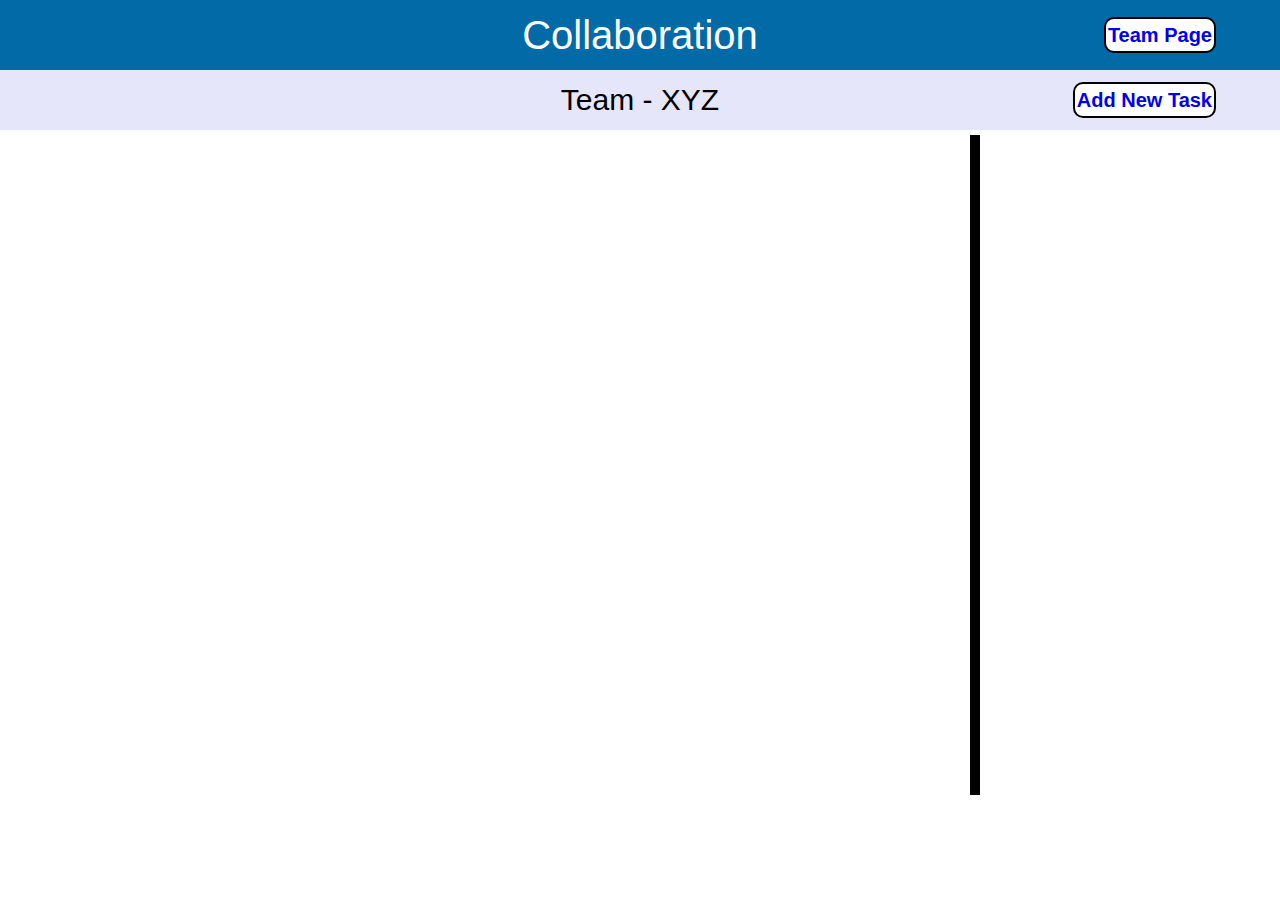
<file: index.html>
<!doctype html>
<html class="no-js" lang="">
    <head>
        <title>Project Collaboration</title>
        <link rel="shortcut icon" href="favicon.ico"/>
        <link rel="stylesheet" href="css/main.css">

    </head>
    <body>
        <div id="Header1" class="Header">
            <p id="Header_text1">Collaboration</p>
            <a class="big-button" id="GoTeam" href="team.html">Team Page</a>
        </div>
        <div id="Header3" style="background-color: lavender; font-size: 30px; height: 60px" class="Header">
            <p id="Header_text2" style="color: black">Team - XYZ</p>
            <a href="#new-task-popup" id="AddTask" class="big-button">Add New Task</a>
            <!--<button class="button" id="AddTask">Add Task</button>-->
        </div>
        <div id="wrapper">
            <div id="TList1" class="TList" >
                <!--<div id="Card1" class="Card">-->
                    <!--<p id="Name1" class="Name">ABC</p>-->
                    <!--<a href="#new-task-popup" class="user-add-task" >Add Task</a>-->
                    <!--<div class="Check">-->
                            <!--<input type="checkbox" Name="Filter">Doing-->
                            <!--<input type="checkbox" Name="Filter">To-do-->
                            <!--<input type="checkbox" Name="Filter">Done<br>-->
                    <!--</div>-->
                    <!--<div class="sub-TList">-->
                        <!--<div id="ABC_doing">-->
                        <!--<p class="heading-text">Doing</p>-->
                        <!--<p id="Task1" class="Task">Do something<br>-->
                            <!--<span class="due-date">25th January,2018</span>-->
                        <!--</p>-->
                        <!--<p id="Task2" class="Task">Do something else-->
                            <!--<span class="due-date">25th January,2018</span>-->
                        <!--</p>-->
                        <!--</div>-->
                        <!--<p class="heading-text">To-do</p>-->
                        <!--<p id="Task3" class="Task">Do something-->
                            <!--<span class="due-date">25th January,2018</span>-->
                        <!--</p>-->
                        <!--<p id="Task4" class="Task">Do something else-->
                            <!--<span class="due-date">25th January,2018</span>-->
                        <!--</p>-->
                        <!--<p class="heading-text">Done</p>-->
                        <!--<p id="Task6" class="Task">Do something-->
                            <!--<span class="due-date">25th January,2018</span>-->
                        <!--</p>-->
                        <!--<p id="Task7" class="Task">Do something else-->
                            <!--<span class="due-date">25th January,2018</span>-->
                        <!--</p>-->
                    <!--</div>-->
                <!--</div>-->
            </div>
            <div id="Details">
                <div id="ShowDetails">
                    <!--<h1 style="text-align: center">Details</h1>-->
                    <!--<p id="Task Details"> <p class="title"> Task Title: </p>Do something</p>-->
                    <!--<p id="Task Details"> <p class="title"> Task Details: </p>You have to do this and that</p>-->
                    <!--<p id="Assignee"> <p class="title">Assigned To: </p>Akash</p>-->
                    <!--<p id="Due Date"> <p class="title">Due Date: </p>25th Jan, 2018</p>-->
                    <!--<div id="button-panel">-->
                        <!--<a class="small-button">Forward</a>-->
                        <!--<a class="small-button">Remove</a>-->
                        <!--<a href="#edit-task-popup" class="small-button">Edit</a>-->
                        <!--<br>-->
                    <!--</div>-->
                </div>
                <div id="new-task-popup" class="overlay1">
                    <div class="popup">
                        <form id="NewTask">
                            <h2 style="text-align: center">New Task</h2>
                            Task Title:<br>
                            <input type="text" id="add_task_title" maxlength="15" required>
                            <br>
                            <br>
                            Task Description:<br>
                            <input type="text" id="add_task_description" >
                            <br>
                            <br>
                            Assign To:<br>
                            <select id="add_task_assign" required>
                                <!--<option>ABC</option>-->
                                <!--<option>XYZ</option>-->
                                <!--<option>PQR</option>-->
                                <!--<option>DEF</option>-->
                                <!--<option>MNO</option>-->
                            </select>
                            <br>
                            <br>
                            Due Date:<br>
                            <input type="date" id="add_task_due" required>
                            <br>
                            <br>
                            <input type="submit" class="small-button" value="Add">
                            <a href="#" class="small-button">Close</a>
                        </form>
                    </div>
                </div>
                <div id="edit-task-popup" class="overlay1">
                    <div class="popup">
                        <form id="EditTask">
                            <h2 style="text-align: center">Edit Task</h2>
                            Task Title:<br>
                            <input type="text" id="edit_task_title" maxlength="15" required>
                            <br>
                            <br>
                            Task Description:<br>
                            <input type="text" id="edit_task_description">
                            <br>
                            <br>
                            Assign To:<br>
                            <select id="edit_task_assign" required>
                                <!--<option>ABC</option>-->
                                <!--<option>XYZ</option>-->
                                <!--<option>PQR</option>-->
                                <!--<option>DEF</option>-->
                                <!--<option>MNO</option>-->
                            </select>
                            <br>
                            <br>
                            Due Date:<br>
                            <input type="date" id="edit_task_due"required>
                            <br>
                            <br>
                            Status:<br>
                            <input type="radio" name="status" id="todo">Todo<br>
                            <input type="radio" name="status" id="doing">Doing<br>
                            <input type="radio" name="status" id="done">Done<br>
                            <br>
                            <input type="submit" class="small-button" value="Update">
                            <a href="#" class="small-button">Close</a>
                        </form>
                    </div>
                </div>
            </div>


        </div>
        <script type="text/javascript" src="task_script.js"></script>

    </body>
</html>
</file>
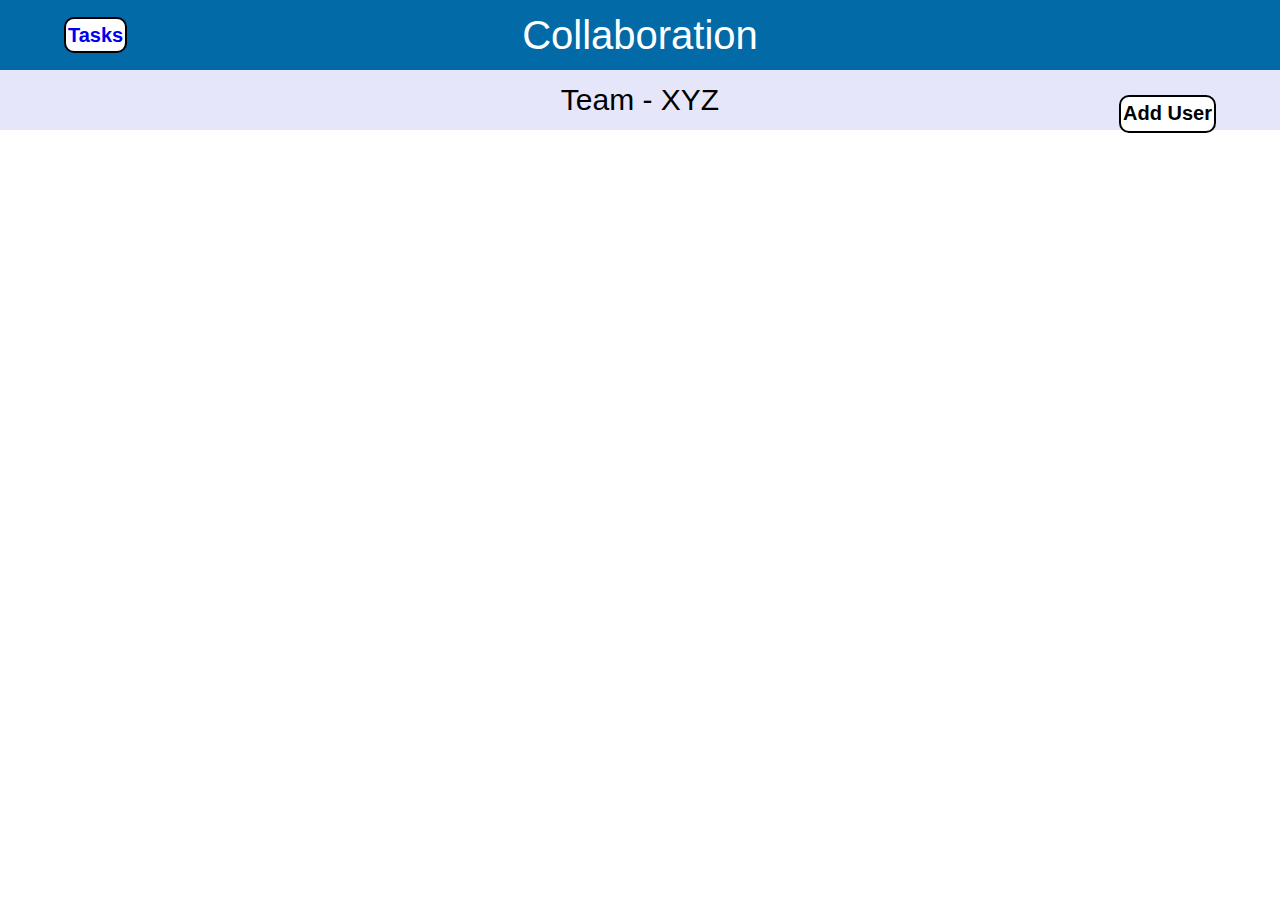
<file: team.html>
<!DOCTYPE HTML>
<html lang="en">
    <head>
        <meta charset="UTF-8">
        <title>Team Page</title>
        <link rel="shortcut icon" href="favicon.ico"/>
        <link rel="stylesheet" href="css/main.css">

    </head>

    <body>

    <div id="Header2" class="Header">
            <p id="Header_text">Collaboration</p>
            <a class="big-button" id="GoTask" href="index.html">Tasks</a>
        </div>
        <div id="Header3" style="background-color: lavender; font-size: 30px; height: 60px" class="Header">
            <p id="Header_text" style="color: black">Team - XYZ</p>
            <div>
                <a style="font-size: 20px; height: 30px; color: black" id="AddUser" class="big-button" href="#popup1" onclick="">Add User</a>
            </div>
        </div>
        <!--<div id="wrapper">-->
        <div id="UList1" class="UList" >
            <!--<div class="container" id="user1">-->
                <!--<img src="img_avatar.png" alt="XYZ" style="width:100%">-->
                <!--<div class="NameContainer">-->
                    <!--<h4 style="text-align: center"><b>XYZ</b></h4>-->
                <!--</div>-->
                <!--<div class="overlay">-->
                    <!--<div id="User1Details" class="UserDetails">-->
                        <!--<p id="Name"> <p class="title"> Name: <a href="#" class="edit">&#x274C;</a><a href="#popup2" class="edit">&#x270E;</a></p>XYZ</p>-->

                        <!--<p id="Role"> <p class="title">Role: </p>XYZ </p>-->
                        <!--<p id="Pending"> <p class="title">Tasks Pending: </p>0</p>-->
                        <!--<p id="Done"> <p class="title">Tasks Done: </p>0</p>-->
                    <!--</div>-->
                <!--</div>-->
            <!--</div>-->
        </div>

    <div id="popup1" class="overlay1">
        <div class="popup">
            <form id="add-new-user">
                <h2 style="text-align: center">New User</h2>
                Name:<br>
                <input id="Add_name" type="text" required maxlength="15">
                <br>
                <br>
                Image:<br>
                <input id="Add_image" type="file">
                <br>
                <br>
                Role:<br>
                <select id="Add_role" required>
                    <option>Product Manager</option>
                    <option>Project Manager</option>
                    <option>Software Engineer</option>
                    <option>Software tester</option>
                    <option>Business Analyst</option>
                </select>
                <br>
                <br>
                <input type="submit" class="small-button" value="Add" >
                <a href="#" class="small-button">Close</a>
            </form>
        </div>
    </div>
    <div id="popup2" class="overlay1">
        <div class="popup">
            <form id="update-user">
                <h2 style="text-align: center">Edit User</h2>
                Name:<br>
                <input id="Edit_name" type="text">
                <br>
                <br>
                Image:<br>
                <input id="Edit_image" type="file">
                <br>
                <br>
                Role:<br>
                <select id="Edit_role" required>
                    <option>Product Manager</option>
                    <option>Project Manager</option>
                    <option>Software Engineer</option>
                    <option>Software tester</option>
                    <option>Business Analyst</option>
                </select>
                <br>
                <br>
                <input type="submit" class="small-button" value="Update">
                <a href="#" class="small-button">Close</a>
            </form>
        </div>
    </div>

    <script type="text/javascript" src="team_script.js"></script>

    </body>
</html>
</file>
<file: css/main.css>
html {
    line-height: 1.4;
}

body{
    margin: 0px;
    padding: 0px;
    font-family: Arial, sans-serif;
}

.Header{
    background-color: #026aa7;
    color: white;
    display: flex;
    height: 70px;
    justify-content: center;
    align-items: center;
    font-size: 40px;
}

#wrapper{
    display: block;
    width: 100%;
    height: 100%;
    margin-top: 5px;
}

.TList {
    float:left;
    width: 75%;
    height: 650px;
    overflow-x: auto;
    overflow-y: hidden;
    white-space: nowrap;
    display: flex;
    border-right: 10px solid black;
    align-items: flex-start;
    margin-right: 5px;
    padding: 5px;
}

.sub-TList{
    max-height: 450px;
    overflow-y: auto;
}

.UList {
    float:left;
    width: 1413px;
    width: 100%;
    overflow-x: auto;
    height: 100%;
    white-space: nowrap;
    display: flex;
    align-items: flex-start;
    margin: 20px;
}

#select-task{
    color: midnightblue;
    align-items: left;
    font-size: 15px;
}

.small-button{
    /*width: 10%;*/
    cursor: pointer;
    font-size: 15px;
    /*margin: 1px;*/
    margin: 5px;
    padding: 3px;
    text-decoration: none;
    font-weight: bold;
    /*border-radius: 10px;*/
    border: 2px solid black;
    background-color: white;
    border-radius: 5px;
}

.big-button{
    position:absolute;
    font-size: 20px;
    font-weight: bold;
    border-radius: 10px;
    border: 2px solid black;
    background-color: white;
    text-decoration: none;
    cursor: pointer;
    padding: 2px;
}

.user-add-task{
    position: relative;
    height: 30px;
    width: 200px;
    font-weight: bolder;
    background-color: white;
    font-size: 20px;
    border-radius: 10px;
    display: block;
    margin-bottom: 15px;
    margin-left: 26px;
    text-decoration: none;
    cursor: pointer;
}

#AddUser{
    right:5%;
    top:10.5%;
}

#GoTask{
    left:5%;
}

#GoTeam{
    right:5%;
}

#AddTask{
    right: 5%;
}

.container {
    position: relative;
    width: 220px;
    min-width: 220px;
    height: auto;
    margin: 5px;
    padding: 20px;
    box-shadow: 0 4px 8px 0 rgba(0,0,0,0.2);
    transition: 0.3s;
}

.image {
    display: block;
    width: 200px;
    height: 250px;
}

.overlay {
    position: absolute;
    top: 0;
    bottom: 0;
    left: 0;
    right: 0;
    height: auto;
    width: 100%;
    opacity: 0;
    transition: .5s ease;
    background-color: #FFFFFF;
}

.container:hover .overlay {
    opacity: 1;
}

.edit{
    float: right;
    margin: 5px;
    font-size: 20px;
    width: 20px;
    height: 20px;
    text-decoration: none;
    cursor:pointer;
}

.overlay1:target {
    visibility: visible;
    opacity: 1;
}

.text {
    color: white;
    font-size: 20px;
    position: absolute;
    top: 50%;
    left: 50%;
    /*transform: translate(-50%, -50%);*/
    /*-ms-transform: translate(-50%, -50%);*/
    text-align: center;
}

#Details {
    padding: 3px;
    border-spacing: 10px;
    /*height: 100%;*/
    overflow-wrap: break-word;
    /*white-space: nowrap;*/
}

.UserDetails{
    margin: 5px;
}

.Card{
    margin: 25px;
    width: 250px;
    min-width: 250px;
    max-height: 600px;
    padding: 5px;
    display: block;
    background-color: lightgray;
    text-align: center;
    border: 2px solid black;
    overflow-wrap: break-word;
    white-space: normal;
    border-radius: 10px;
}

.heading-text{
    font-size: 18px;
    font-weight: bold;
}

.Name{
    font-size: 32px;
    display: block;
    margin-bottom: 20px;
    margin-top: 10px;
    font-family: "Arial";
    color: midnightblue;
    text-decoration: underline;
}

.Task{
    font-size: 15px;
    text-align: left;
    background-color: lightblue;
    border: 2px solid black;
    text-wrap: normal;
    padding: 2px;
    border-radius: 5px;
    cursor: pointer;
}

.Task:hover{
    box-shadow: 5px 5px #888888;
}

.due-date{
    color: red;
    text-align: right;
    display: block;
}

#button-panel{
    display: flex;
    margin-right: 20%;
    /*padding: 10px;*/
    /*float: right;*/
}

.ListItem{
    width: 33%;
    display: block;
}

.title{
    font-weight: bold ;
}

ul {
    list-style-type: none;
    margin: 0;
    padding: 0;
    overflow: hidden;
    background-color: gray;
}

li {
    float: left;
}

li a {
    display: block;
    color: white;
    text-align: center;
    padding: 14px 16px;
    text-decoration: none;
}

li a:hover:not(.active) {
    background-color: #111;
}

.active {
    background-color: #4CAF50;
}

.box {
    width: 40%;
    margin: 0 auto;
    background: rgba(255,255,255,0.2);
    padding: 35px;
    border: 2px solid #fff;
    border-radius: 20px/50px;
    background-clip: padding-box;
    text-align: center;
}

.button {
    color: #000;
    border: 2px solid black;
    border-radius: 20px/50px;
    text-decoration: none;
    cursor: pointer;
    transition: all 0.3s ease-out;
}

.button:hover {
    background-color: gainsboro;
}

.overlay1 {
    display: none;
    position: fixed;
    top: 0;
    bottom: 0;
    left: 0;
    right: 0;
    background: rgba(0, 0, 0, 0.7);
    transition: opacity ease 1s;
    z-index: 100;
    /*visibility: hidden;*/
    /*opacity: 0;*/
}

.overlay1:target {
    display: block;
    /*visibility: visible;*/
    /*opacity: 1;*/
}

.popup {
    margin: 70px auto;
    padding: 20px;
    background: #fff;
    border-radius: 5px;
    width: 30%;
    position: relative;
    transition: all 1s ease;
}

a:visited{
    color: #000;
}
</file>
